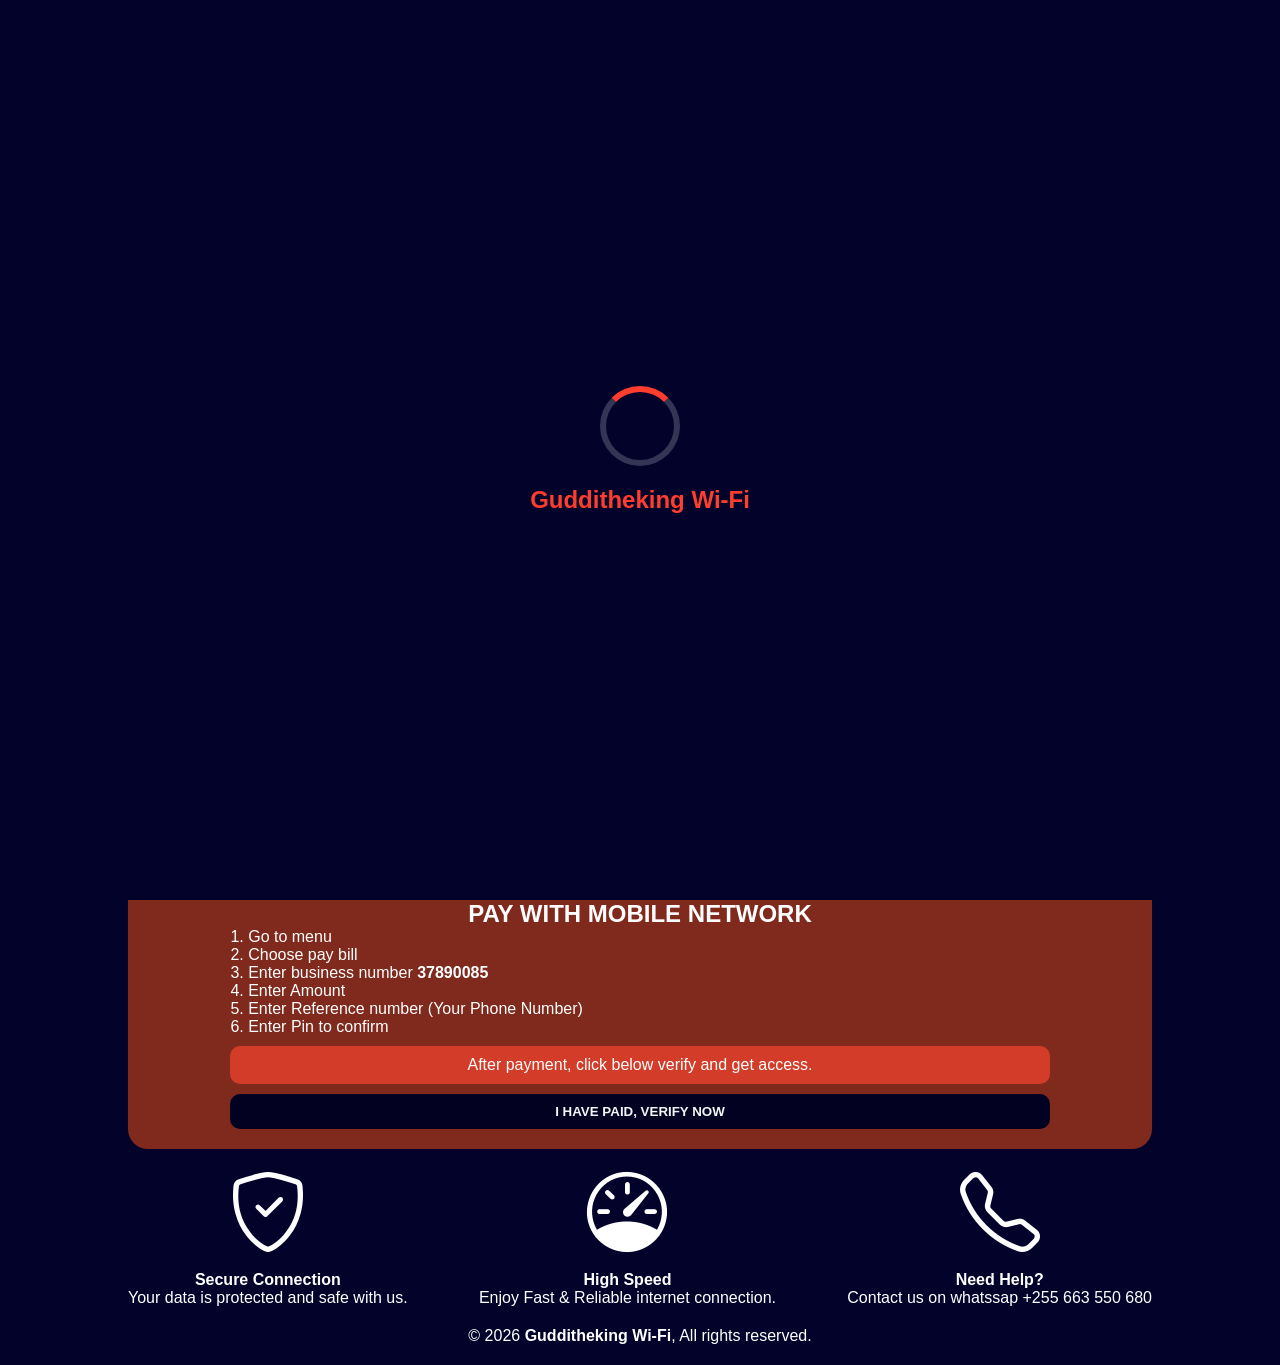
<file: index.html>
<!DOCTYPE html>
<html lang="en">
<head>
    <meta charset="UTF-8">
    <meta name="viewport" content="width=device-width, initial-scale=1.0">
    <title>Gudditheking Wi-Fi</title>
    <link rel="stylesheet" href="style.css">
    <link rel="stylesheet" href="https://cdn.jsdelivr.net/npm/bootstrap-icons@1.10.5/font/bootstrap-icons.css">`
</head>
<body>
    
    <!-- Loader -->
    <div id="loader">
        <div class="spinner"></div>
        <h2>Gudditheking Wi-Fi</h2>
    </div>
    
    <nav>
        <div class="logo">
            <i class="bi bi-wifi"></i>
            <h1>Gudditheking Wi-Fi</h1>
        </div>
        <h2>Fast</h2>
        <h2>Secure</h2>
        <h2>Reliable</h2>
    </nav>
    <div class="welcome">
        <p>Welcome! You are connected to Gudditheking Wi-Fi. <br>Please choose a plan or login with a voucher to access the internet</p>
    </div>
    <main>
        <div class="plan">
        <div class="choose">
            <h2>CHOOSE A PLAN</h2>
        </div>
        <div class="packages">
            <div class="pack1">
                <ul><i class="bi bi-alarm"></i></ul>
            <h2>1 Hour</h2>
            <h1>TZS 500</h1>
            <ul><li>High Speed internet</li></ul>
            <ul><li>1 Device</li></ul>
            <ul><li>1 Hour Validity</li></ul>
            <ul><li>Unlimited bundle</li></ul>
            <button>BUY NOW</button>
        </div>
        <div class="pack1">
            <i class="bi bi-clock"></i>
            <h2>24 Hours</h2>
            <h1>TZS 1,000</h1>
            <ul><li>High Speed internet</li></ul>
            <ul><li>2 Devices</li></ul>
            <ul><li>24 Hour Validity</li></ul>
            <ul><li>Unlimited bundle</li></ul>
            <button>BUY NOW</button>
        </div>
        <div class="pack1">
           <i class="bi bi-calendar-week"></i>
            <h2>7 Days</h2>
            <h1>TZS 2,000</h1>
            <ul><li>High Speed internet</li></ul>
            <ul><li>3 Device</li></ul>
            <ul><li>7 days Validity</li></ul>
            <ul><li>Unlimited bundle</li></ul>
            <button>BUY NOW</button>
        </div>
        <div class="pack1">
           <i class="bi bi-calendar"></i>
            <h2>1 Month</h2>
            <h1>TZS 10,000</h1>
            <ul><li>High Speed internet</li></ul>
            <ul><li>5 Device</li></ul>
            <ul><li>1 Month Validity</li></ul>
            <ul><li>Unlimited bundle</li></ul>
            <button>BUY NOW</button>
        </div>
        </div>
        </div>
        <div class="voucher">
            <h2>HAVE A VOUCHER?</h2>
            <p>Enter your voucher code to connect</p>
            <input type="text" name="voucher" id="" maxlength="10" placeholder="Enter voucher code">
            <button>LOGIN</button>
        </div>
        <div class="pay">
            <h2>PAY WITH MOBILE NETWORK</h2>
            <li>Go to menu</li>
            <li>Choose pay bill</li>
            <li>Enter business number <strong><span>37890085</span></strong></li>
            <li>Enter Amount</li>
            <li>Enter Reference number (Your Phone Number)</li>
            <li>Enter Pin to confirm</li>
            <div class="after">
                <p>After payment, click below verify and get access.</p>
            </div>
            <div class="btn">
                <button><a href="verify.html">I HAVE PAID, VERIFY NOW</a></button>
            </div>
        </div>
        <footer>
            <div class="qualy">
                <ul>
                <i class="bi bi-shield-check"></i>
                <p><strong>Secure Connection</strong></p>
                <p>Your data is protected and safe with us.</p>
            </ul>
            <ul>
                <i class="bi bi-speedometer"></i>
                <p><strong>High Speed</strong></p>
                <p>Enjoy Fast & Reliable internet connection.</p>
            </ul>
            <ul>
                <i class="bi bi-telephone"></i>
                <p><strong>Need Help?</strong></p>
                <p>Contact us on whatssap +255 663 550 680</p>
            </ul>
            </div>
            <div class="copyright">
            <p>&copy; 2026 <Strong>Gudditheking Wi-Fi</Strong>, All rights reserved.</p>
            </div>
        </footer>
    </main>
    <script src="script.js"></script>
</body>
</html>
</file>
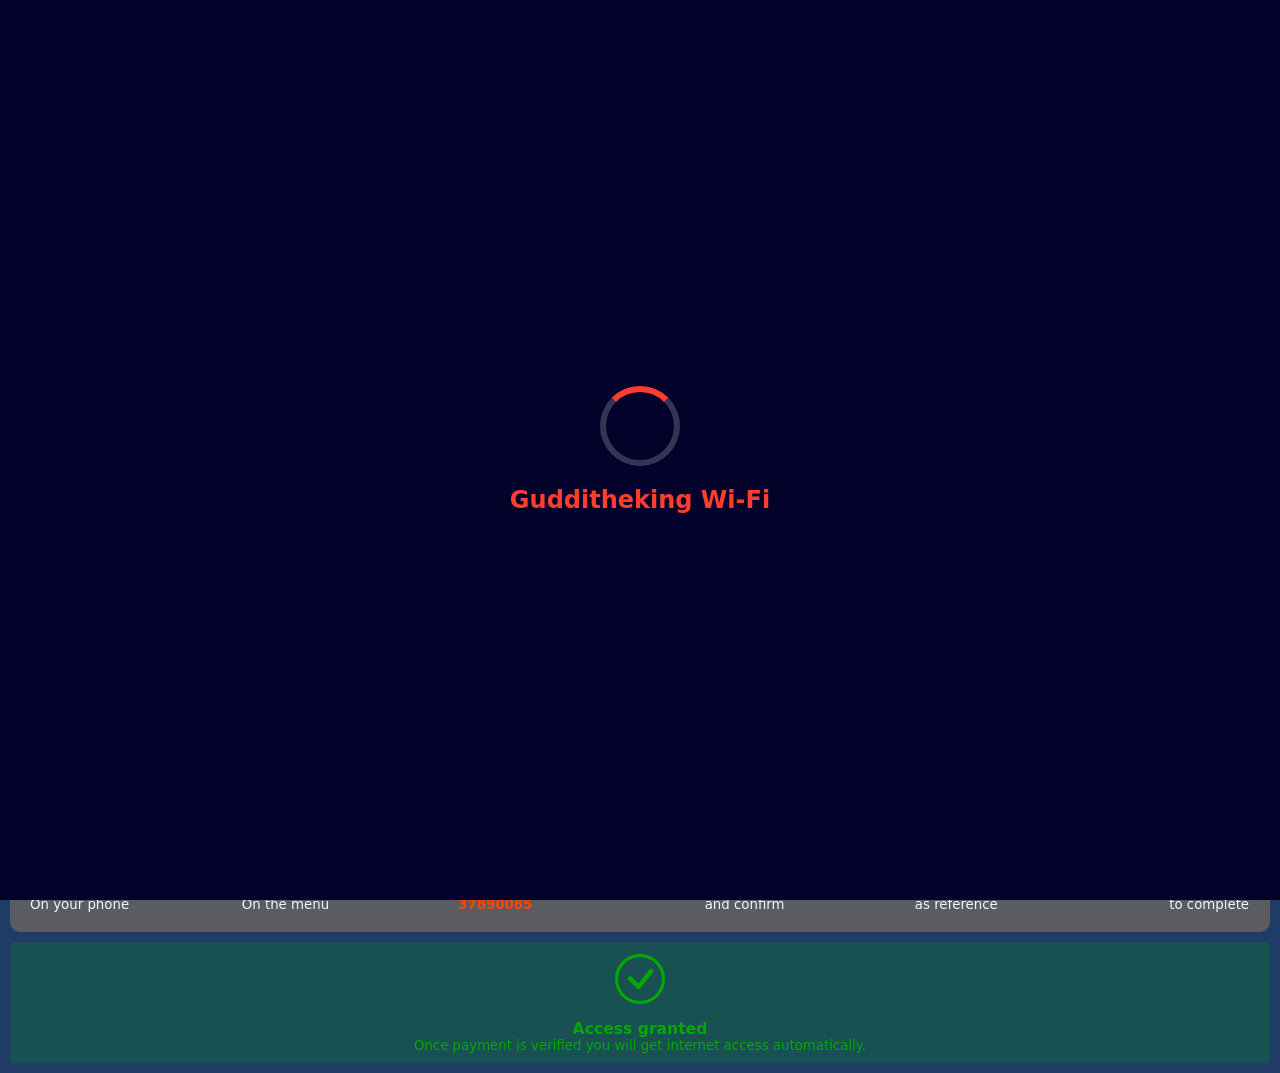
<file: verify.html>
<!DOCTYPE html>
<html lang="en">
<head>
    <meta charset="UTF-8">
    <meta name="viewport" content="width=device-width, initial-scale=1.0">
    <title>Verify Now</title>
    <link rel="stylesheet" href="verify.css">
    <link rel="stylesheet" href="https://cdn.jsdelivr.net/npm/bootstrap-icons@1.10.5/font/bootstrap-icons.css">`
</head>
<body>
    
    <!-- Loader -->
    <div id="loader">
        <div class="spinner"></div>
        <h2>Gudditheking Wi-Fi</h2>
    </div>

    <nav>
        <ul>
            <h2>I HAVE PAID, VERIFY NOW</h2>
            <h4>Enter your details below to verify your payment</h4>
        </ul>
    </nav>
    <main>
        <div class="after">
            <p>After payment, enter the phone number used to pay and click VERIFY NOW</p>
        </div>
        <div class="intro">
            <h2>ENTER PAYMENT DETAILS</h2>
        </div>
        <div class="input">
            <div class="details">
                <i class="bi bi-telephone"></i>
                <h3>Phone Number</h3>
                <input type="text" placeholder="e.g. 07XX XXX XXX or 06XX XXX XXX" required maxlength="10">
                <p>Enter the number you used to make the payment</p>
            </div>
            <div class="details">
                <i class="bi bi-currency-dollar"></i>
                <h3>Amount Paid (TZS)</h3>
                <input type="text" placeholder="e.g 500, 1000, 2,000, 10,000">
                <p>Enter the exact amount you paid</p>
            </div>
            <div class="details">
                <i class="bi bi-file-earmark"></i>
                <h3>Reference/Transaction ID (Optional)</h3>
                <input type="text" placeholder="e.g. 12345678">
                <p>Enter transaction ID if you have it</p>
            </div>
            <button><a href="#">VERIFY NOW</a></button>
        </div>
        <div class="wait">
            <i class="bi bi-clock"></i>
            <h3>Please wait</h3>
            <p>Verification may take up to 20 seconds</p>
        </div>
    </main>
    <sub>
        <div class="how">
            <h2>HOW IT WORKS</h2>
            <div class="steps">
                <div class="first">
                    <i class="bi bi-telephone"></i>
                <h3>Dial *150*60#</h3>
                <p>On your phone</p>
            </div>
            <div class="first">
                <i class="bi bi-wallet"></i>
                <h3>Choose paybill</h3>
                <p>On the menu</p>
            </div>
            <div class="first">
                <i class="bi bi-building"></i>
                <h3>Enter Business no</h3>
                <p><Strong><span>37890085</span></Strong></p>
            </div>
            <div class="first">
                <i class="bi bi-currency-dollar"></i>
                    <h3>Enter Amount</h3>
                    <p>and confirm</p>
            </div>
            <div class="first">
                <i class="bi bi-telephone"></i>
                <h3>Enter your number</h3>
                <p>as reference</p>
            </div>
            <div class="first">
                <i class="bi bi-key"></i>
                <h3>Enter Pin</h3>
                <p>to complete</p>
            </div>
        </div>
    </div>
    <div class="access">
        <i class="bi bi-check-circle"></i>
        <h3>Access granted</h3>
        <p>Once payment is verified you will get internet access automatically.</p>
    </div>
    </sub>
<script src="script.js"></script>
</body>
</html>
</file>
<file: style.css>
*{
    padding: 0;
    margin: 0;
    font-family: system-ui, -apple-system, BlinkMacSystemFont, 'Segoe UI', Roboto, Oxygen, Ubuntu, Cantarell, 'Open Sans', 'Helvetica Neue', sans-serif;
    transition: 0.5s ;
    border: none;
}
body {
    background-color: #020122;
    color: whitesmoke;
    padding: 20px 10%;
}
.welcome,
.choose,
nav {
    color: whitesmoke;
    justify-content: center;
    text-align: center;
    margin-top: 10px;
}
.welcome p {
    font-size: 18px;
    margin-bottom: 20px;
}
nav h2 {
    display: inline-block;
    text-align: center;
}
.packages {
    display: flex;
}
.pack1 {
    background-color: #f4442e;
    margin-left: 10px;
    padding: 20px 5%;
    border-radius: 20px;
    margin-top: 20px;
    margin-bottom: 20px
}
i {
    font-size: 80px;
    margin-bottom: 10px;
    margin-top: 20px;

}

ul i {
    justify-content: center;
}

.pack1 h2 {
    text-align: center;
}
.pack ul {
    list-style: circle;
}
.pack1 button {
    background-color : #020122;
    color: white;
    padding: 10px 5px;
    width: 100%;
    border-radius: 5px;
    font-weight: 600;
    margin-top: 10px;
}
.pack1 button:hover {
    background-color: orange;
}
.voucher {
    background-color: #f4442e;
    text-align: center;
    border-radius: 10px;
    padding: 30px;
    line-height: 1.5;
    margin-bottom: 20px;
}
.voucher button {
    width: 10%;
    padding: 10px 3%;
    border-radius: 10px;
    text-align: center;
    background-color: #020122;
    color: white;
    font-weight: bold;
}
.voucher button:hover {
    background-color: orange;
}
.voucher input {
    width: 40%;
    padding: 10px 2%;
    border-radius: 10px;
}
.pay {
    background-color: #80291d;
    padding: 20px 10%;
    list-style-type: decimal;
    border-radius: 20px;
}

.pay h2,
.pay p {
    text-align: center;
}
.after {
    background-color: #f4452eb4;
    padding: 10px 0;
    margin-top: 10px;
    margin-bottom: 10px;
    border-radius: 10px;
}
.btn button a {
    text-decoration: none;
    color: whitesmoke;
}
.btn button {
    background-color: #020122;
    width: 100%;
    padding: 10px 0;
    border-radius: 10px;
    font-weight: bold;
}
.btn button:hover {
    background-color: #050257;
}
.qualy {
    display: flex;
    gap: 20px;
    margin-bottom: 20px;
    justify-content: space-between;
}
.copyright {
    text-align: center;
}

*{
    margin:0;
    padding:0;
    box-sizing:border-box;
    font-family:Arial,sans-serif;
}

body{
    background:#02022b;
    color:white;
}
.qualy ul{
    list-style:none;
    display:flex;
    flex-direction:column;
    align-items:center;
}

/* Loader */
#loader{
    position:fixed;
    top:0;
    left:0;
    width:100%;
    height:100vh;
    background:#02022b;
    display:flex;
    flex-direction:column;
    justify-content:center;
    align-items:center;
    z-index:9999;
    transition:opacity 1s ease, visibility 1s ease;
}

.spinner{
    width:80px;
    height:80px;
    border:6px solid rgba(255,255,255,0.2);
    border-top:6px solid #ff3d2e;
    border-radius:50%;
    animation:spin 1s linear infinite;
}

#loader h2{
    margin-top:20px;
    color:#ff3d2e;
}

#loader.hide{
    opacity:0;
    visibility:hidden;
}

@keyframes spin{
    100%{
        transform:rotate(360deg);
    }
}

/* Main Content */
#content{
    display:none;
    padding:50px;
}

@media screen and (max-width: 768px) {
    /* packages */
    .packages {
        display: grid;
        width: auto;
    }
    .pack1 {
        margin-left: 0;
        padding: 20px 10%;
        border-radius: 20px;
        margin-top: 20px;
        margin-bottom: 20px
    }
    .voucher input {
        width: 100%;
        margin-bottom: 10px;
    }
    .voucher button {
        width: 100%;
    }
    footer {
        text-align: center;
    }
    .qualy {
        display: grid;
        width: auto;
        justify-content: center;
    }
}
</file>
<file: verify.css>
*{
    padding: 0;
    margin: 0;
    box-sizing: border-box;
    font-family: system-ui, -apple-system, BlinkMacSystemFont, 'Segoe UI', Roboto, Oxygen, Ubuntu, Cantarell, 'Open Sans', 'Helvetica Neue', sans-serif;
    transition: 0.5s ease-in-out;
}
body {
    background-color: #1e3c65;
    color: aliceblue;
    padding: 10px;
}
nav {
    background-color: #ff001e;
    align-items: center;
    justify-content: center;
    padding: 20px 10%;
    text-align: center;
    border-radius: 10px;
}
main {
    margin-top: 10px;
}
.after {
    background-color: #ff001e5d;
    text-align: center;
    font-weight: 600;
    padding: 10px;
}
.access,
.wait,
button,
input {
    padding: 10px;
    width: 100%;
    border: none;
    border-radius: 5px;
}
button {
    background-color: #ff001e;
}
button a {
    text-decoration: none;
    color: white;
    font-weight: bold;
}
button:hover {
    background-color: orange;
}
button:focus {
    opacity: 0.4;
}
.wait {
    background-color: rgb(129, 204, 204);
    margin-top: 10px;
    color: black;
}
.first {
    margin-top: 12px;
}
span {
    color: orangered;
}
.how {
    background-color: #5a5c5f;
    padding: 20px;
    margin-top: 10px;
    border-radius: 10px;
}
.steps {
    display: flex;
    justify-content: space-between;
}
.access {
    background-color: #09a00433;
    color: rgb(4, 167, 4);
    margin-top: 10px;
    display: flex;
    flex-direction: column;
    align-items: center;
    justify-content: center;
}
i {
    font-size: 50px;
    margin-bottom: 10px;
    text-align: center;
    justify-content: center;
    align-items: center;
}
@media screen and (max-width: 768px) {
    .steps {
        display: grid;
        width: auto;
    }
    
    body {
        display: grid;
    }
    h3,
    h2,
    p {
        text-align: center;
    }
    .steps {
        justify-content: center;
        display: grid;
    }
    .first {
        display: grid;
        justify-content: center;
    }
    .input {
        display: grid;
    }
    .details {
        display: grid;
    }
    .wait {
        display: grid;
        justify-content: center;
    }

}



/* Loader */
#loader{
    position:fixed;
    top:0;
    left:0;
    width:100%;
    height:100vh;
    background:#02022b;
    display:flex;
    flex-direction:column;
    justify-content:center;
    align-items:center;
    z-index:9999;
    transition:opacity 1s ease, visibility 1s ease;
}

.spinner{
    width:80px;
    height:80px;
    border:6px solid rgba(255,255,255,0.2);
    border-top:6px solid #ff3d2e;
    border-radius:50%;
    animation:spin 1s linear infinite;
}

#loader h2{
    margin-top:20px;
    color:#ff3d2e;
}

#loader.hide{
    opacity:0;
    visibility:hidden;
}

@keyframes spin{
    100%{
        transform:rotate(360deg);
    }
}
</file>
